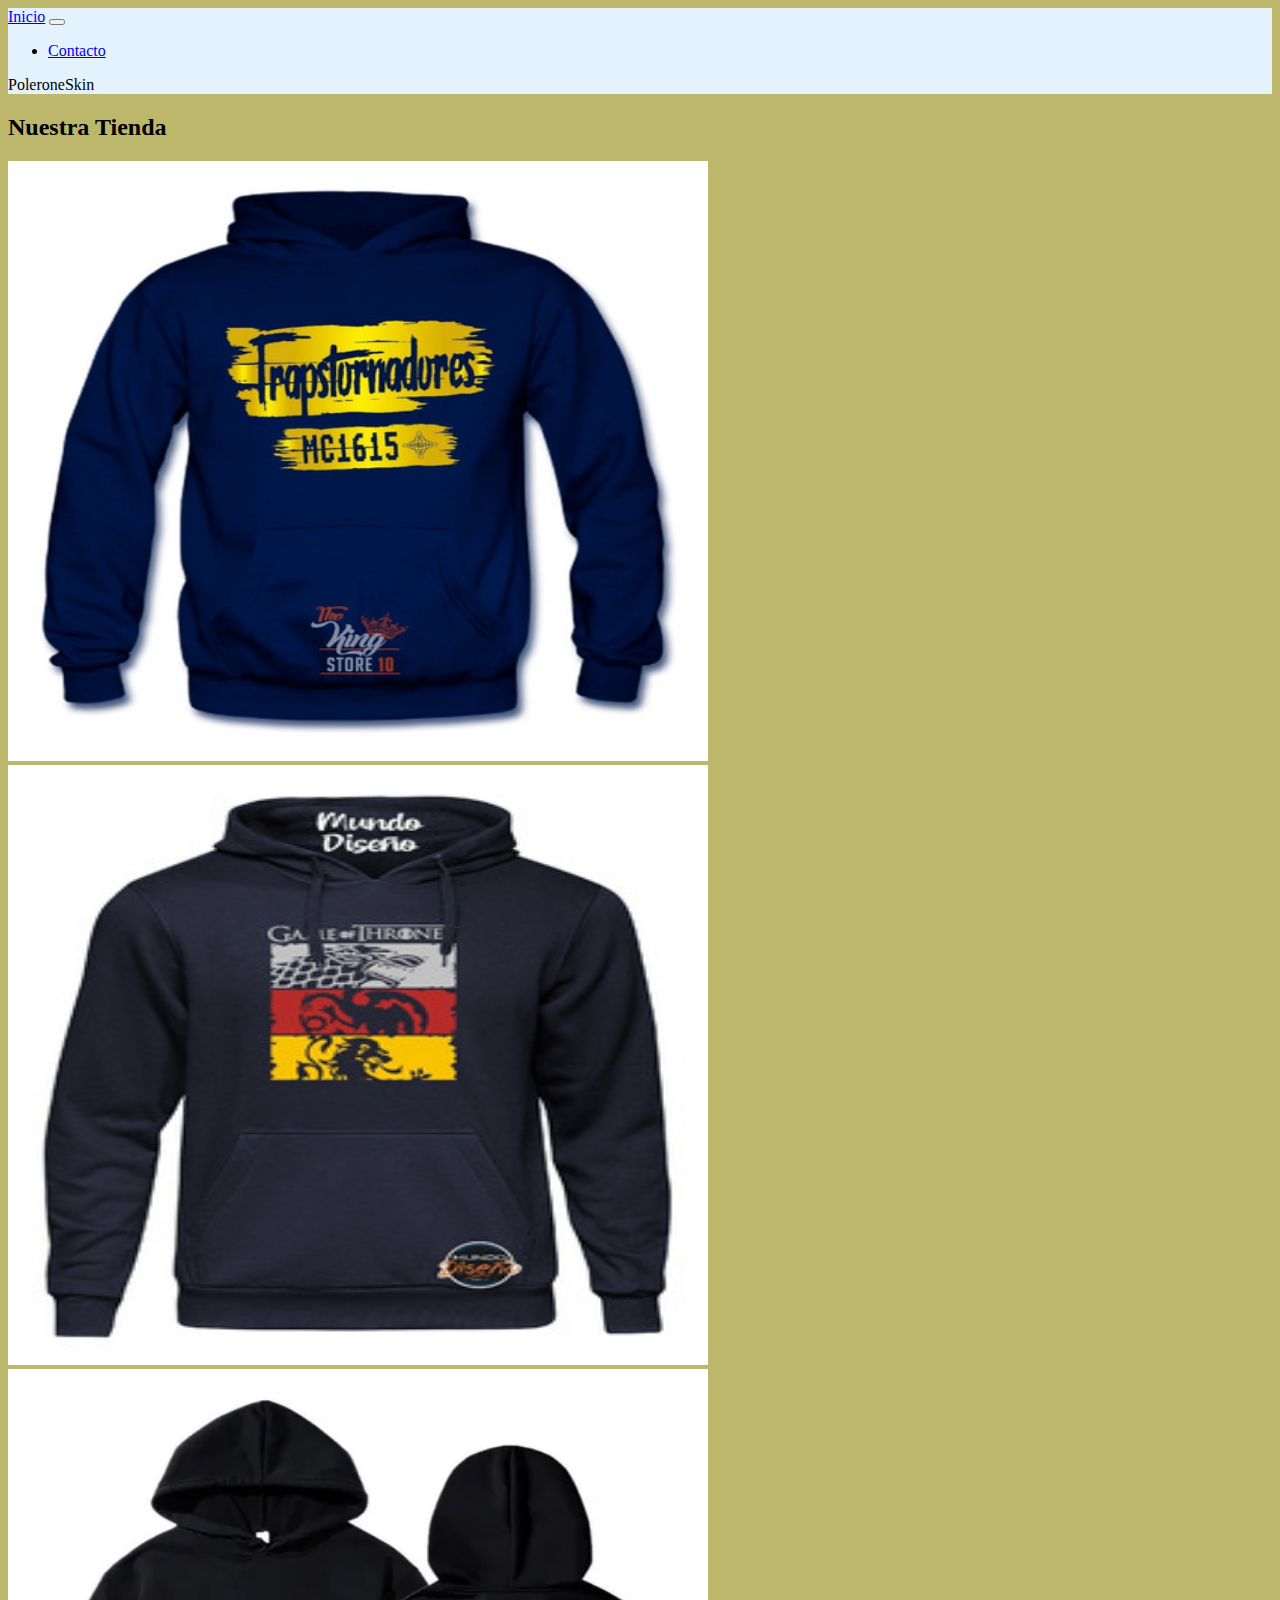
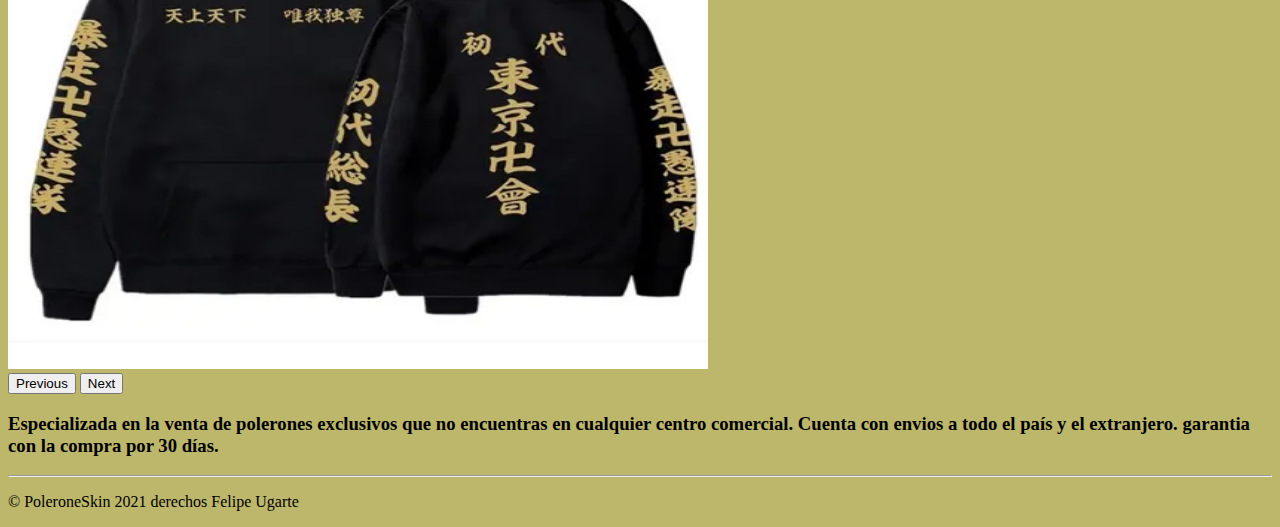
<file: index.html>
<!DOCTYPE html>
<html lang="en">

<head>
    <meta charset="UTF-8">
    <meta http-equiv="X-UA-Compatible" content="IE=edge">
    <meta name="viewport" content="width=device-width, initial-scale=1.0">
    <link href="https://cdn.jsdelivr.net/npm/bootstrap@5.0.2/dist/css/bootstrap.min.css" rel="stylesheet" integrity="sha384-EVSTQN3/azprG1Anm3QDgpJLIm9Nao0Yz1ztcQTwFspd3yD65VohhpuuCOmLASjC" crossorigin="anonymous">
    <link rel="stylesheet" href="style.css">
    <title>Inicio</title>
</head>
<div class="fondo">
    <div>
        <header>
            <nav class="navbar navbar-light" style="background-color: #e3f2fd;">
                <div class="container-fluid">
                    <a class="navbar-brand" href="./index.html">Inicio</a>
                    <button class="navbar-toggler" type="button" data-bs-toggle="collapse" data-bs-target="#navbarText" aria-controls="navbarText" aria-expanded="false" aria-label="Toggle navigation">
                <span class="navbar-toggler-icon"></span>
            </button>
                    <div class="collapse navbar-collapse" id="navbarText">
                        <ul class="navbar-nav me-auto mb-2 mb-lg-0">
                            <li class="nav-item">
                                <a class="nav-link active" aria-current="page" href="./contacto.html">Contacto</a>
                            </li>
                        </ul>
                        <span class="navbar-text">
                PoleroneSkin
                </span>
                    </div>
                </div>
            </nav>
        </header>
    </div>
    <main>
        <div>
            <h2>
                Nuestra Tienda
            </h2>
        </div>
        <div class="container botonera">
            <div id="carouselExampleControls" class="carousel slide" data-bs-ride="carousel">
                <div class="carousel-inner">
                    <div class="carousel-item active">
                        <img src="./img/poleron1.png" class="d-block w-50" alt="poleron" style="width:700px;height:600px;margin: auto;">
                    </div>
                    <div class="carousel-item">
                        <img src="./img/poleron2.png" class="d-block w-50" alt="poleron" style="width:700px;height:600px;margin: auto;">
                    </div>
                    <div class="carousel-item">
                        <img src="./img/poleron.png" class="d-block w-50px" alt="poleron" style="width:700px;height:600px;margin: auto;">
                    </div>
                </div>
                <button class="carousel-control-prev" type="button" data-bs-target="#carouselExampleControls" data-bs-slide="prev">
        <span class="carousel-control-prev-icon" aria-hidden="true"></span>
        <span class="visually-hidden">Previous</span>
        </button>
                <button class="carousel-control-next" type="button" data-bs-target="#carouselExampleControls" data-bs-slide="next">
        <span class="carousel-control-next-icon" aria-hidden="true"></span>
        <span class="visually-hidden">Next</span>
        </button>
            </div>
        </div>
    </main>
    <div>
        <h3>Especializada en la venta de polerones exclusivos que no encuentras en cualquier centro comercial. Cuenta con envios a todo el país y el extranjero. garantia con la compra por 30 días.
        </h3>
    </div>
    <div>
        <h3></h3>
    </div>
    <footer class="text-black pt-5 pb-4 footer1">
        <div class="container text-center">
            <hr class="mb-4">
            <div class="row d-flex justify-content-center">
                <p>&copy PoleroneSkin 2021 derechos Felipe Ugarte</p>
            </div>
        </div>
    </footer>

    <body>

        <script src="https://cdn.jsdelivr.net/npm/@popperjs/core@2.9.2/dist/umd/popper.min.js" integrity="sha384-IQsoLXl5PILFhosVNubq5LC7Qb9DXgDA9i+tQ8Zj3iwWAwPtgFTxbJ8NT4GN1R8p" crossorigin="anonymous"></script>
        <script src="https://cdn.jsdelivr.net/npm/bootstrap@5.0.2/dist/js/bootstrap.min.js" integrity="sha384-cVKIPhGWiC2Al4u+LWgxfKTRIcfu0JTxR+EQDz/bgldoEyl4H0zUF0QKbrJ0EcQF" crossorigin="anonymous"></script>
    </body>
</div>

</html>
</file>
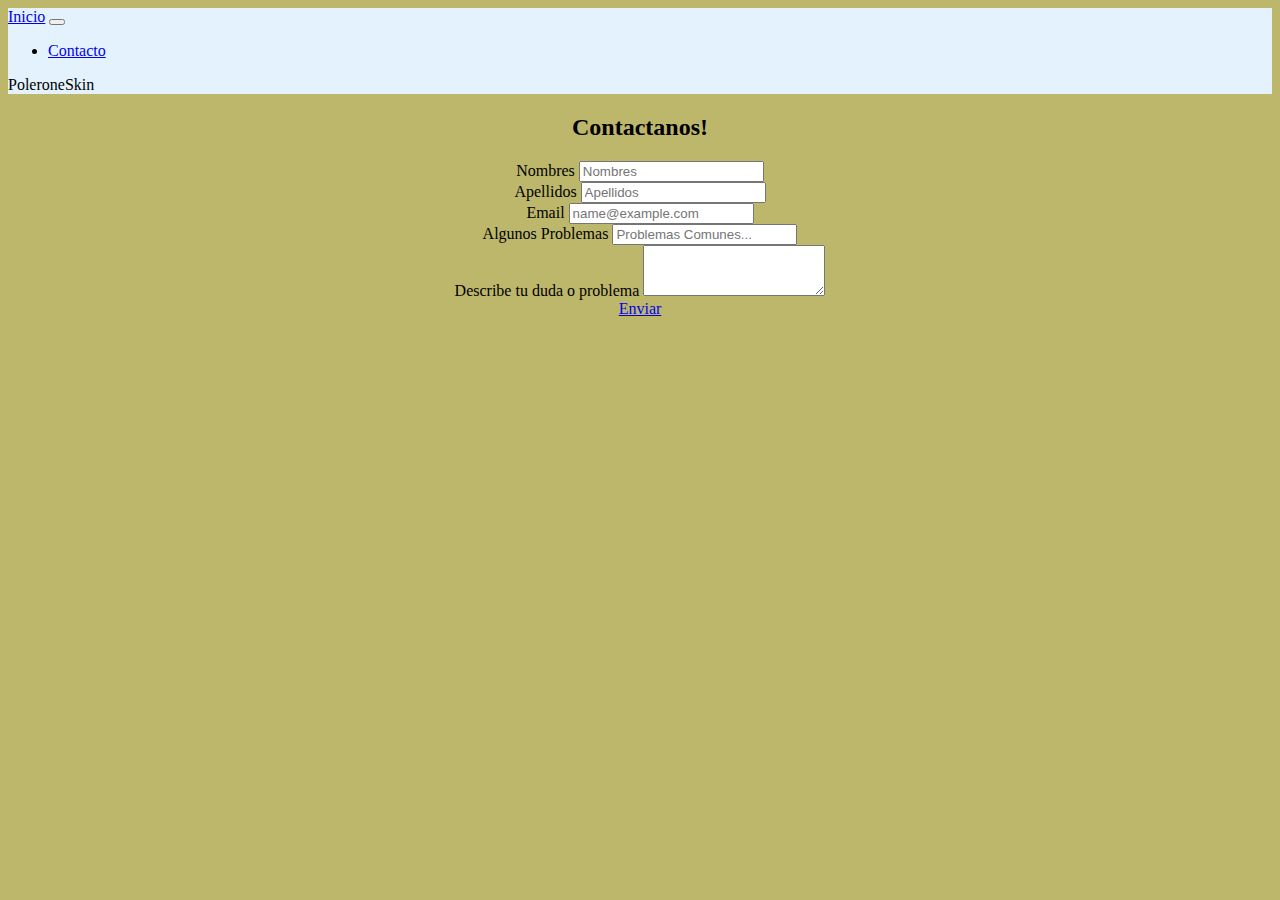
<file: contacto.html>
<!DOCTYPE html>
<html lang="en">

<head>
    <meta charset="UTF-8">
    <meta http-equiv="X-UA-Compatible" content="IE=edge">
    <meta name="viewport" content="width=device-width, initial-scale=1.0">
    <link href="https://cdn.jsdelivr.net/npm/bootstrap@5.0.2/dist/css/bootstrap.min.css" rel="stylesheet" integrity="sha384-EVSTQN3/azprG1Anm3QDgpJLIm9Nao0Yz1ztcQTwFspd3yD65VohhpuuCOmLASjC" crossorigin="anonymous">
    <link rel="stylesheet" href="style.css">
    <title>Contacto</title>
</head>
<div>
    <header>
        <nav class="navbar navbar-light" style="background-color: #e3f2fd;">
            <div class="container-fluid">
                <a class="navbar-brand" href="./index.html">Inicio</a>
                <button class="navbar-toggler" type="button" data-bs-toggle="collapse" data-bs-target="#navbarText" aria-controls="navbarText" aria-expanded="false" aria-label="Toggle navigation">
                <span class="navbar-toggler-icon"></span>
            </button>
                <div class="collapse navbar-collapse" id="navbarText">
                    <ul class="navbar-nav me-auto mb-2 mb-lg-0">
                        <li class="nav-item">
                            <a class="nav-link active" aria-current="page" href="./contacto.html">Contacto</a>
                        </li>
                    </ul>
                    <span class="navbar-text">
                PoleroneSkin
                </span>
                </div>
            </div>
        </nav>
    </header>
</div>
<main class="formulario">
    <div>
        <h2>
            Contactanos!
        </h2>
        <div class="mb-3">
            <label for="exampleFormControlInput1" class="form-label">Nombres</label>
            <input type="email" class="form-control" id="exampleFormControlInput1" placeholder="Nombres">
        </div>
        <div>
            <label for="exampleFormControlInput1" class="form-label">Apellidos</label>
            <input class="form-control form-control-lg" type="text" placeholder="Apellidos" aria-label=".form-control-lg example">
        </div>
        <div>
            <label for="exampleFormControlInput1" class="form-label">Email</label>
            <input class="form-control" type="text" placeholder="name@example.com" aria-label="default input example">
        </div>
        <div>
            <label for="exampleDataList" class="form-label">Algunos Problemas</label>
            <input class="form-control" list="datalistOptions" id="exampleDataList" placeholder="Problemas Comunes...">
            <datalist id="datalistOptions">
            <option value="No a llegado el pedido">
            <option value="Problemas con el pago">
            <option value="Devolucion de un producto">
            <option value="Cancelar un pedido">
            </datalist>
        </div>
        <div class="mb-3">
            <label for="exampleFormControlTextarea1" class="form-label">Describe tu duda o problema</label>
            <textarea class="form-control" id="exampleFormControlTextarea1" rows="3"></textarea>
        </div>
        <div>
            <a class="btn btn-primary" href="#" role="button">Enviar</a>
        </div>
    </div>
</main>

<body>

    <script src="https://cdn.jsdelivr.net/npm/@popperjs/core@2.9.2/dist/umd/popper.min.js" integrity="sha384-IQsoLXl5PILFhosVNubq5LC7Qb9DXgDA9i+tQ8Zj3iwWAwPtgFTxbJ8NT4GN1R8p" crossorigin="anonymous"></script>
    <script src="https://cdn.jsdelivr.net/npm/bootstrap@5.0.2/dist/js/bootstrap.min.js" integrity="sha384-cVKIPhGWiC2Al4u+LWgxfKTRIcfu0JTxR+EQDz/bgldoEyl4H0zUF0QKbrJ0EcQF" crossorigin="anonymous"></script>
</body>

</html>
</file>
<file: style.css>
body {
    background-color: darkkhaki;
}

.formulario {
    width: 400px;
    height: 400px;
    margin: auto;
    text-align: center;
    color: black;
}
</file>
